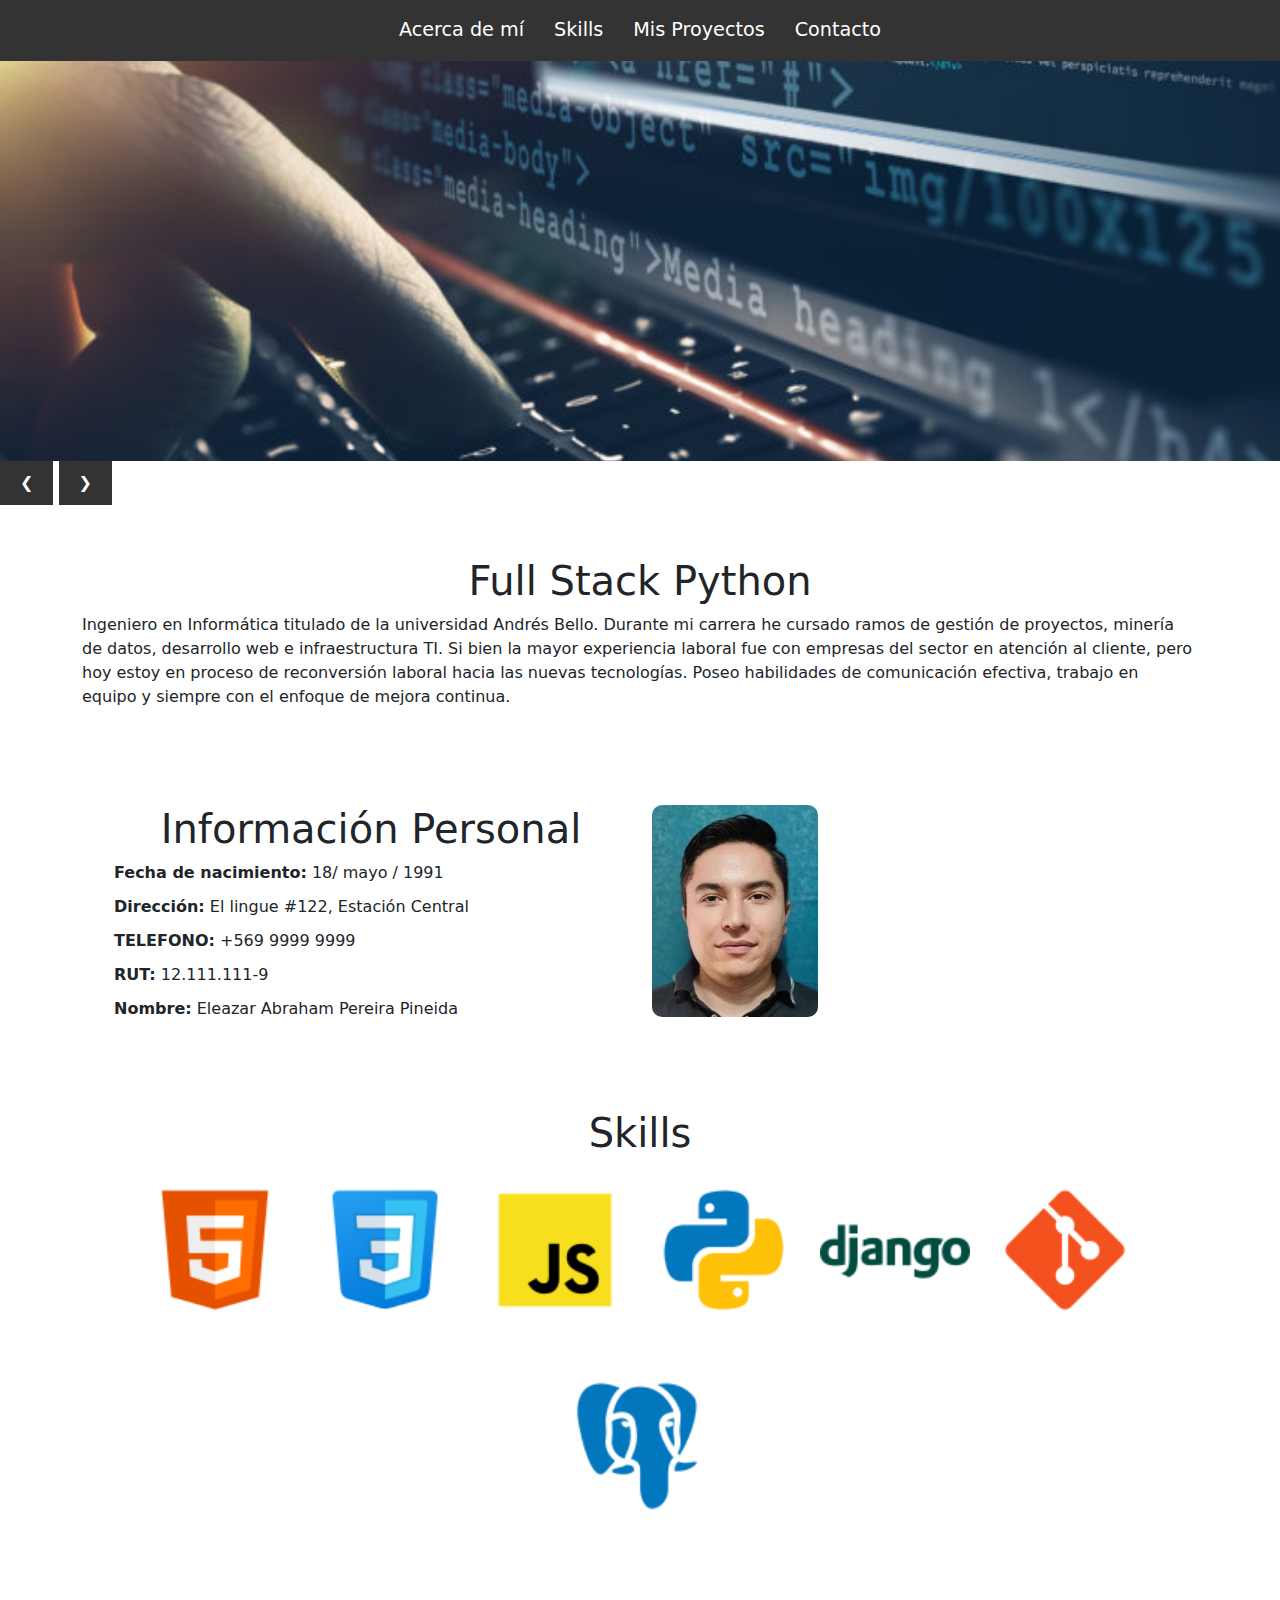
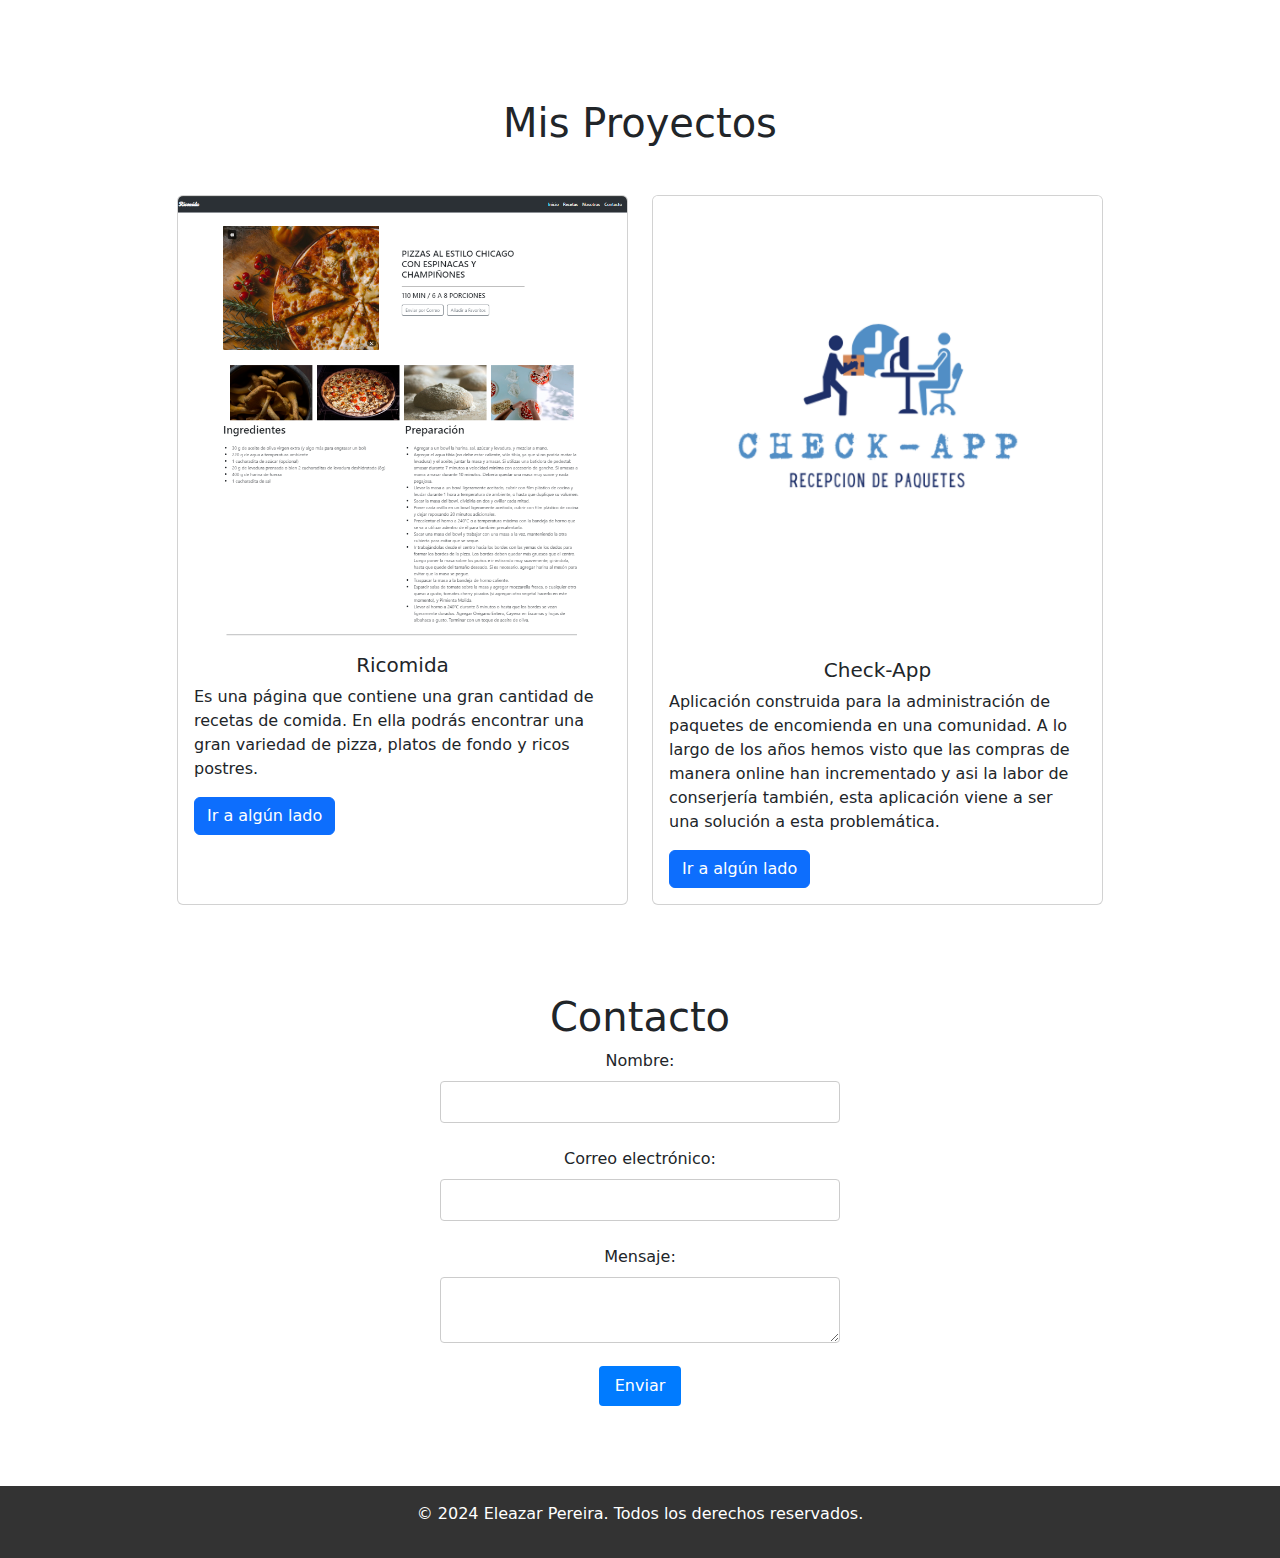
<file: index.html>
<!DOCTYPE html>
<html lang="es">
  <head>
    <meta charset="UTF-8" />
    <meta name="viewport" content="width=device-width, initial-scale=1.0" />
    <title>Mi Página Personal</title>
    <link rel="stylesheet" href="assets/css/style.css" />
    <link href="https://cdn.jsdelivr.net/npm/bootstrap@5.3.3/dist/css/bootstrap.min.css" rel="stylesheet" integrity="sha384-QWTKZyjpPEjISv5WaRU9OFeRpok6YctnYmDr5pNlyT2bRjXh0JMhjY6hW+ALEwIH" crossorigin="anonymous">
  </head>
  <body>

    <header>
      <nav>
        <ul>
          <li><a href="#about">Acerca de mí</a></li>
          <li><a href="#skills">Skills</a></li>
          <li><a href="#projects">Mis Proyectos</a></li>
          <li><a href="#contact">Contacto</a></li>
        </ul>
      </nav>
    </header>
     <!-- Carrusel -->
    <div class="carousel">
      <div class="slides">
          <img src="./assets/img/AdobeStock_126016889apaisado-710x367.jpg" alt="Imagen 1">
          <img src="./assets/img/fel_im.png" alt="Imagen 2">
          <img src="./assets/img/que-es-full-stack.png" alt="Imagen 4">
      </div>
      <button class="prev" onclick="moveSlide(-1)">&#10094;</button>
      <button class="next" onclick="moveSlide(1)">&#10095;</button>
  </div>
    <section id="about">
      <div class="container text-start">
        <div class="row">
        <div class="col-md-12">
        <h1>Full Stack Python</h1>
        <p>Ingeniero en Informática titulado de la universidad Andrés Bello. Durante mi carrera he cursado ramos de gestión de proyectos, minería de datos, desarrollo web e infraestructura TI. Si bien la mayor experiencia laboral fue con empresas del sector en atención al cliente, pero hoy estoy en proceso de reconversión laboral hacia las nuevas tecnologías. Poseo habilidades de comunicación efectiva, trabajo en equipo y siempre con el enfoque de mejora continua.</p>
      </div>
     </div>
    </div>
    </section>
 <!-- Información Personal -->
 <div class="container text-start">
  <div class="row align-items-start">
    <div class="col-md-6">
      <ul>
      <h1>Información Personal</h1>
        <li><b>Fecha de nacimiento:</b> 18/ mayo / 1991</li>
        <li><b>Dirección:</b> El lingue #122, Estación Central</li>
        <li><b>TELEFONO:</b> +569 9999 9999</li>
        <li><b>RUT:</b> 12.111.111-9</li>
        <li><b>Nombre:</b> Eleazar Abraham Pereira Pineida</li>
      </ul>
    </div>
    <div class="col-md-2">
      <img class="img-fluid" src="assets/img/Fotografia.jpeg" alt="Fotografía">
    </div>
  </div>
</div>
    
<div class="container text-start">
  <div class="row align-items-start">
      <div class="col-12
      ">
      <section id="skills">
        <h1 class="container">Skills</h1>
        <ul>
            <li>
                <figure class="skill-figure">
                    <img class="img-fluid svg-ie-fix skill-img" src="assets/img/html5.png" alt="HTML5" onmouseover="cambiarColor(this, 'HTML')" onclick="mostrarMensaje('HTML')">
                    <figcaption class="skill-text">HTML</figcaption>
                </figure>
            </li>
            <li>
                <figure class="skill-figure">
                    <img class="img-fluid svg-ie-fix skill-img" src="assets/img/csss.png" alt="CSS3" onmouseover="cambiarColor(this, 'CSS')" onclick="mostrarMensaje('CSS')">
                    <figcaption class="skill-text">CSS</figcaption>
                </figure>
            </li>
            <li>
                <figure class="skill-figure">
                    <img class="img-fluid svg-ie-fix skill-img" src="assets/img/js.png" alt="JavaScript" onmouseover="cambiarColor(this, 'JavaScript')" onclick="mostrarMensaje('JavaScript')">
                    <figcaption class="skill-text">JavaScript</figcaption>
                </figure>
            </li>
            <li>
                <figure class="skill-figure">
                    <img class="img-fluid svg-ie-fix skill-img" src="assets/img/python.png" alt="Python" onmouseover="cambiarColor(this, 'Python')" onclick="mostrarMensaje('Python')">
                    <figcaption class="skill-text">Python</figcaption>
                </figure>
            </li>
            <li>
                <figure class="skill-figure">
                    <img class="img-fluid svg-ie-fix skill-img" src="assets/img/django.png" alt="Django" onmouseover="cambiarColor(this, 'Django')" onclick="mostrarMensaje('Django')">
                    <figcaption class="skill-text">Django</figcaption>
                </figure>
            </li>
            <li>
                <figure class="skill-figure">
                    <img class="img-fluid svg-ie-fix skill-img" src="assets/img/git.png" alt="Git" onmouseover="cambiarColor(this, 'Git')" onclick="mostrarMensaje('Git')">
                    <figcaption class="skill-text">Git</figcaption>
                </figure>
            </li>
            <li>
                <figure class="skill-figure">
                    <img class="img-fluid svg-ie-fix skill-img" src="assets/img/postgresql.png" alt="PostgreSQL" onmouseover="cambiarColor(this, 'PostgreSQL')" onclick="mostrarMensaje('PostgreSQL')">
                    <figcaption class="skill-text">PostgreSQL</figcaption>
                </figure>
            </li>
        </ul>
        <div id="mensaje-skill"></div>
    </section>    
      </div>
  </div>
</div>


   
<section id="projects py-5">
  <div class="container">
      <h1 class="mb-5 text-center">Mis Proyectos</h1>
      <div class="row justify-content-center">
          <div class="col-md-5 mb-4">
              <div class="card h-100" style="width: 100%;">
                  <img src=".//assets/img/ricomida.png" class="card-img-top" alt="Imagen de ejemplo">
                  <div class="card-body">
                      <h5 class="card-title text-center">Ricomida</h5>
                      <p class="card-text flex-grow-1">Es una página que contiene una gran cantidad de recetas de comida. En ella podrás encontrar una gran variedad de pizza, platos de fondo y ricos postres. </p>
                      <a href="https://ele7.github.io/Ricomida/" class="btn btn-primary">Ir a algún lado</a>
                  </div>
              </div>
          </div>
          <div class="col-md-5 mb-4">
              <div class="card h-100" style="width: 100%;">
                  <img src=".//assets/img/check.png" class="card-img-top" alt="Imagen de ejemplo">
                  <div class="card-body">
                      <h5 class="card-title text-center">Check-App</h5>
                      <p class="card-text flex-grow-1">Aplicación construida para la administración de paquetes de encomienda en una comunidad. A lo largo de los años hemos visto que las compras de manera online han incrementado y asi la labor de conserjería también, esta aplicación viene a ser una solución a esta problemática.</p>
                      <a href="#"  class="btn btn-primary">Ir a algún lado</a>
                  </div>
              </div>
          </div>
      </div>
  </div>
</section>

    <section id="contact">
      <h1>Contacto</h1>
      <form id="contact-form">
        <label for="name">Nombre:</label>
        <input type="text" id="name" name="name" required />

        <label for="email">Correo electrónico:</label>
        <input type="email" id="email" name="email" required />

        <label for="message">Mensaje:</label>
        <textarea id="message" name="message" required></textarea>

        <button type="submit">Enviar</button>
      </form>
    </section>

    <footer>
      <p>&copy; 2024 Eleazar Pereira. Todos los derechos reservados.</p>
    </footer>

    <script src="assets/js/scripts.js"></script>
  </body>
</html>
</file>
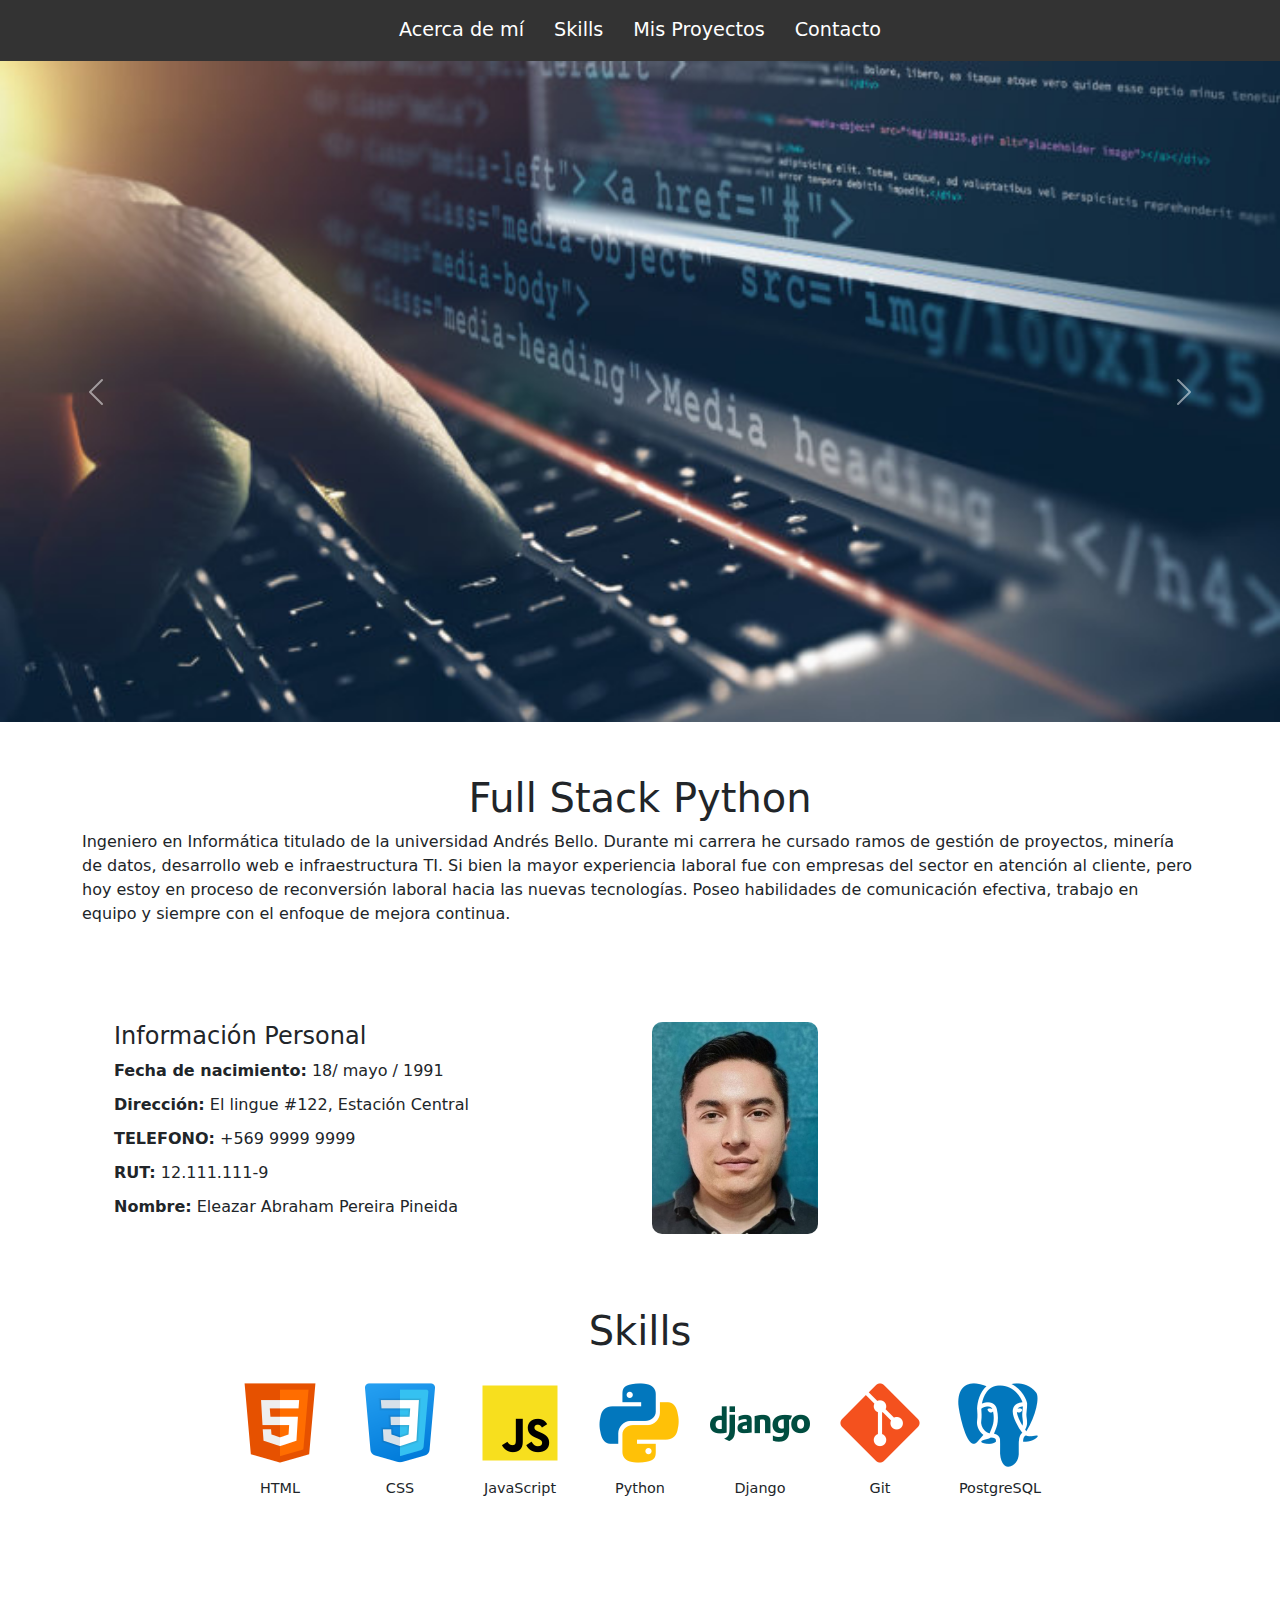
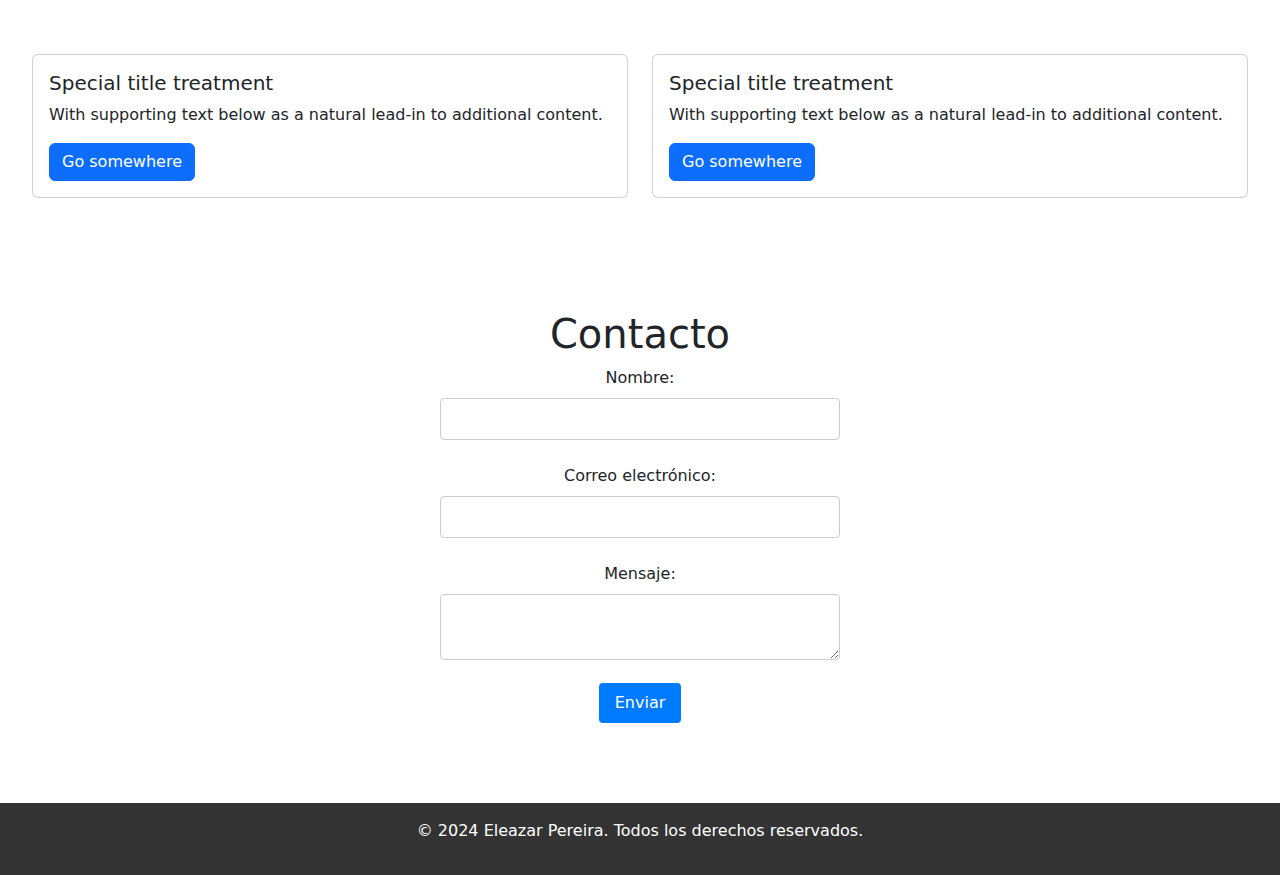
<file: a.html>
<!DOCTYPE html>
<html lang="es">
<head>
  <meta charset="UTF-8">
  <meta name="viewport" content="width=device-width, initial-scale=1.0">
  <title>Página con Bootstrap</title>
  <link rel="stylesheet" href="assets/css/style.css" />
  <link href="https://cdn.jsdelivr.net/npm/bootstrap@5.3.3/dist/css/bootstrap.min.css" rel="stylesheet" integrity="sha384-QWTKZyjpPEjISv5WaRU9OFeRpok6YctnYmDr5pNlyT2bRjXh0JMhjY6hW+ALEwIH" crossorigin="anonymous">
</head>
<body>
        <header>
          <nav>
            <ul>
              <li><a href="#about">Acerca de mí</a></li>
              <li><a href="#skills">Skills</a></li>
              <li><a href="#projects">Mis Proyectos</a></li>
              <li><a href="#contact">Contacto</a></li>
            </ul>
          </nav>
        </header>
    <!-- Carrusel de imágenes -->
    <div id="carouselExampleInterval" class="carousel slide" data-bs-ride="carousel">
      <div class="carousel-inner">
        <div class="carousel-item active" data-bs-interval="10000">
          <img src="./assets/img/AdobeStock_126016889apaisado-710x367.jpg" class="d-block w-100" alt="...">
        </div>
        <div class="carousel-item" data-bs-interval="2000">
          <img src="./assets/img/images.jpeg" class="d-block w-100" alt="...">
        </div>
        <div class="carousel-item">
          <img src="./assets/img/que-es-full-stack.png" class="d-block w-100" alt="...">
        </div>
      </div>
      <button class="carousel-control-prev" type="button" data-bs-target="#carouselExampleInterval" data-bs-slide="prev">
        <span class="carousel-control-prev-icon" aria-hidden="true"></span>
        <span class="visually-hidden">Previous</span>
      </button>
      <button class="carousel-control-next" type="button" data-bs-target="#carouselExampleInterval" data-bs-slide="next">
        <span class="carousel-control-next-icon" aria-hidden="true"></span>
        <span class="visually-hidden">Next</span>
      </button>
    </div>
        <section id="about">
          <div class="container text-start">
            <div class="row">
            <div class="col-md-12">
            <h1>Full Stack Python</h1>
            <p>Ingeniero en Informática titulado de la universidad Andrés Bello. Durante mi carrera he cursado ramos de gestión de proyectos, minería de datos, desarrollo web e infraestructura TI. Si bien la mayor experiencia laboral fue con empresas del sector en atención al cliente, pero hoy estoy en proceso de reconversión laboral hacia las nuevas tecnologías. Poseo habilidades de comunicación efectiva, trabajo en equipo y siempre con el enfoque de mejora continua.</p>
          </div>
         </div>
        </div>
        </section>
     <!-- Información Personal -->
     <div class="container text-start">
      <div class="row align-items-start">
        <div class="col-md-6">
          <ul>
          <h4>Información Personal</h4>
            <li><b>Fecha de nacimiento:</b> 18/ mayo / 1991</li>
            <li><b>Dirección:</b> El lingue #122, Estación Central</li>
            <li><b>TELEFONO:</b> +569 9999 9999</li>
            <li><b>RUT:</b> 12.111.111-9</li>
            <li><b>Nombre:</b> Eleazar Abraham Pereira Pineida</li>
          </ul>
        </div>
        <div class="col-md-2">
          <img class="img-fluid" src="assets/img/Fotografia.jpeg" alt="Fotografía">
        </div>
      </div>
    </div>
        
    <div class="container text-start">
      <div class="row align-items-start">
          <div class="col-12
          ">
              <section id="skills">
                  <h1 class="container">Skills</h1>
                  <ul>
                      <li>
                          <figure>
                              <img class="img-fluid svg-ie-fix" src="assets/img/html5.png" alt="HTML5">
                              <figcaption>HTML</figcaption>
                          </figure>
                      </li>
                      <li>
                          <figure>
                              <img class="img-fluid svg-ie-fix" src="assets/img/csss.png" alt="CSS3">
                              <figcaption>CSS</figcaption>
                          </figure>
                      </li>
                      <li>
                          <figure>
                              <img class="img-fluid svg-ie-fix" src="assets/img/js.png" alt="JavaScript">
                              <figcaption>JavaScript</figcaption>
                          </figure>
                      </li>
                      <li>
                          <figure>
                              <img class="img-fluid svg-ie-fix" src="assets/img/python.png" alt="Python">
                              <figcaption>Python</figcaption>
                          </figure>
                      </li>
                      <li>
                          <figure>
                              <img class="img-fluid svg-ie-fix" src="assets/img/django.png" alt="Django">
                              <figcaption>Django</figcaption>
                          </figure>
                      </li>
                      <li>
                          <figure>
                              <img class="img-fluid svg-ie-fix" src="assets/img/git.png" alt="Git">
                              <figcaption>Git</figcaption>
                          </figure>
                      </li>
                      <li>
                          <figure>
                              <img class="img-fluid svg-ie-fix" src="assets/img/postgresql.png" alt="PostgreSQL">
                              <figcaption>PostgreSQL</figcaption>
                          </figure>
                      </li>
                  </ul>
              </section>
          </div>
      </div>
    </div>
    
    
       
        <section id="projects">
          <div class="row">
            <div class="col-sm-6">
              <div class="card">
                <div class="card-body">
                  <h5 class="card-title">Special title treatment</h5>
                  <p class="card-text">With supporting text below as a natural lead-in to additional content.</p>
                  <a href="#" class="btn btn-primary">Go somewhere</a>
                </div>
              </div>
            </div>
            <div class="col-sm-6">
              <div class="card">
                <div class="card-body">
                  <h5 class="card-title">Special title treatment</h5>
                  <p class="card-text">With supporting text below as a natural lead-in to additional content.</p>
                  <a href="#" class="btn btn-primary">Go somewhere</a>
                </div>
              </div>
            </div>
          </div>
        </section>
    
        <section id="contact">
          <h1>Contacto</h1>
          <form id="contact-form">
            <label for="name">Nombre:</label>
            <input type="text" id="name" name="name" required />
    
            <label for="email">Correo electrónico:</label>
            <input type="email" id="email" name="email" required />
    
            <label for="message">Mensaje:</label>
            <textarea id="message" name="message" required></textarea>
    
            <button type="submit">Enviar</button>
          </form>
        </section>
    
        <footer>
          <p>&copy; 2024 Eleazar Pereira. Todos los derechos reservados.</p>
        </footer>

  <script src="https://cdn.jsdelivr.net/npm/@popperjs/core@2.11.8/dist/umd/popper.min.js" integrity="sha384-oBqDVmMz4fnFO9gybBogGzVf5DXjl0EFiLFTLq2hcTsaIhJb/hD2GJfQ2KKTN0E=" crossorigin="anonymous"></script>
  <script src="https://cdn.jsdelivr.net/npm/bootstrap@5.3.3/dist/js/bootstrap.min.js" integrity="sha384-rlr+7hh0hV3+AFnGnbEPq07Jm2Kk5t04Pnn55FzVZ2FO5lQF4RBY5nLa9qd6Q/V1" crossorigin="anonymous"></script>
  <script src="assets/js/scripts.js"></script>
</body>
</html>
</file>
<file: assets/css/style.css>
/* Estilo general */
body {
    font-family: Arial, sans-serif;
    line-height: 1.6;
    margin: 0;
    padding: 0;
}

header {
    background-color: #333;
    color: #fff;
    padding: 1rem 0;
}

nav ul {
    list-style: none;
    display: flex;
    justify-content: center;
    padding: 0;
    margin: 0;
}

nav ul li {
    margin: 0 15px;
}

nav ul li a {
    color: #fff;
    text-decoration: none;
    font-size: 1.2rem;
}

section {
    padding: 2rem;
}

#about, #skills, #projects, #contact {
    margin-bottom: 3rem;
}

#skills ul {
    list-style: none;
    padding: 0;
    display: flex;
    flex-wrap: wrap;
    justify-content: center; /* Centra los elementos en el contenedor */
}

#skills ul li {
    margin: 10px;
    text-align: center;
}
h1 {
    text-align: center;
}

figure {
    display: inline-block; /* Permite que figure se comporte como un bloque */
    margin: 0;
    padding: 0;
    text-align: center;
}

figure img {
    max-width: 30%; /* Ajusta según el tamaño deseado */
    height: auto; /* Mantiene la proporción de la imagen */
    display: block; /* La imagen se comporta como un bloque */
    margin: 0 auto; /* Centra la imagen dentro del figure */
}

figcaption {
    margin-top: 5px; /* Espacio entre la imagen y el texto */
    font-size: 0.9em; /* Ajusta el tamaño de la fuente si es necesario */
}

/* Asegura que el contenedor de la lista esté adecuadamente configurado */
.container {
    margin-top: 20px;
}

h4 {
    margin-bottom: 20px;
}

ul {
    list-style-type: none;
    padding: 0;
}

ul li {
    margin-bottom: 10px;
}

/* Estilo para las imágenes de perfil */
.img-fluid {
    max-width: 30%;
    height: auto;
    border-radius: 10px;
}

/* Estilo para el footer */
footer {
    background-color: #333;
    color: #fff;
    text-align: center;
    padding: 1rem 0;
    position: relative; /* Evita superposiciones */
    width: 100%;
}


/* Estilo para el formulario */
form {
    display: block;
    max-width: 600px; /* Limita el ancho si es necesario */
    margin: 0 auto; /* Centra el formulario horizontalmente */
}


form input, form textarea {
    width: 100%; /* Ajustar el ancho a su contenedor */
    max-width: 400px; /* Limita el ancho máximo */
    margin-bottom: 1rem;
    padding: 10px;
    border-radius: 5px;
    border: 1px solid #ccc;
}


button {
    padding: 10px 20px;
    border: none;
    background-color: #333;
    color: #fff;
    cursor: pointer;
    border-radius: 5px;
}


/* button {
    
    
    
    background-color: rgba(0, 0, 0, 0.5);
    color: white;
    border: none;
    padding: 10px;
    cursor: pointer;
} */
button:hover {
    background-color: #555;
}

.carousel {
    position: relative;
    max-width: 100%;
    margin: auto;
    overflow: hidden;
}

.slides {
    display: flex;
    transition: transform 0.5s ease;
    width: 100%;
}

.slides img {
    min-width: 100%;
    height: 400px;
    object-fit: cover;
}



.prev {
    left: 10px;
}

.next {
    right: 10px;
}

button:hover {
    background-color: rgba(0, 0, 0, 0.8);
}

.skill-figure {
    position: relative;
    display: inline-block;
}

.skill-img {
    width: 150px;
    height: 150px;
    transition: transform 0.3s ease;
}

.skill-text {
    position: absolute;
    top: 0;
    left: 0;
    width: 100%;
    height: 100%;
    background-color: rgba(0, 0, 0, 0.5);
    color: white;
    display: flex;
    justify-content: center;
    align-items: center;
    opacity: 0;
    transition: opacity 0.3s ease;
    font-size: 1.5em;
    font-weight: bold;
}

.skill-figure:hover .skill-img {
    transform: scale(1.1);
}

.skill-figure:hover .skill-text {
    opacity: 1;
}
#contact {
    text-align: center;
    padding: 2rem 0;
}
#contact-form {
    max-width: 600px;
    margin: 0 auto;
    text-align:center; /* Alinea los elementos del formulario a la izquierda dentro del contenedor centrado */
}
#contact-form label {
    display: block;
    margin: 0.5rem 0;
}
#contact-form input,
#contact-form textarea {
    width: 100%;
    padding: 0.5rem;
    margin-bottom: 1rem;
    border: 1px solid #ccc;
    border-radius: 4px;
}
#contact-form button {
    display: block;
    padding: 0.5rem 1rem;
    border: none;
    border-radius: 4px;
    background-color: #007bff;
    color: white;
    cursor: pointer;
    margin-top: 1rem;
    margin: 0 auto;
}
#contact-form button:hover {
    background-color: #0056b3;
}
</file>
